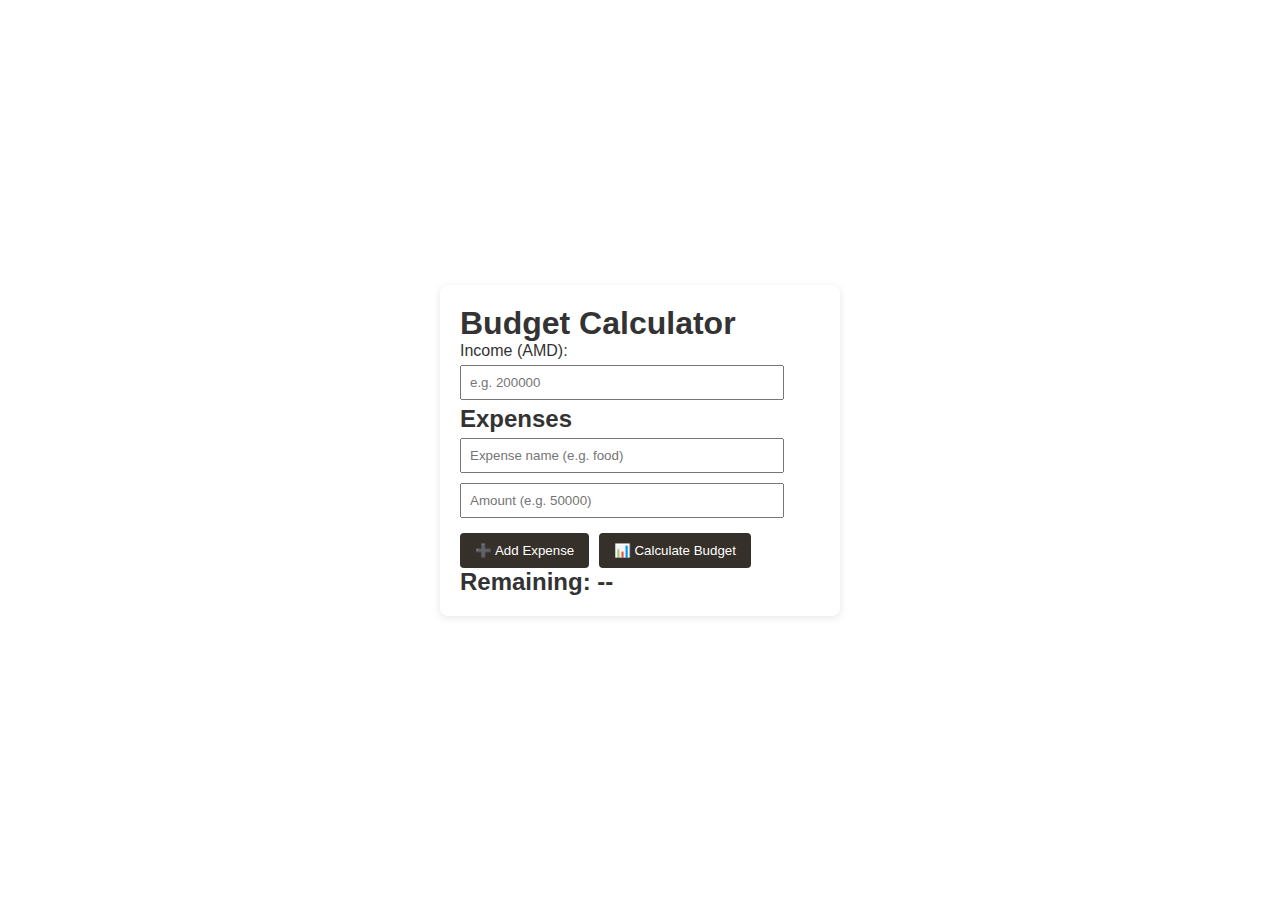
<file: Calculator 2/index.html>
<!DOCTYPE html>
<html lang="en">
<head>
  <meta charset="UTF-8">
  <title>Budget Calculator</title>
  <link rel="stylesheet" href="style.css">
</head>
<body>
  <div class="container">
    <h1>Budget Calculator</h1>

    <label>Income (AMD):</label>
    <input type="number" id="income" placeholder="e.g. 200000">

    <h2>Expenses</h2>
    <div id="expenses">
      <div class="expense-item">
        <input type="text" placeholder="Expense name (e.g. food)">
        <input type="number" placeholder="Amount (e.g. 50000)">
      </div>
    </div>

    <button onclick="addExpense()">➕ Add Expense</button>
    <button onclick="calculateBudget()">📊 Calculate Budget</button>

    <h2 id="result">Remaining: --</h2>
  </div>

  <script src="script.js"></script>
</body>
</html>
</file>
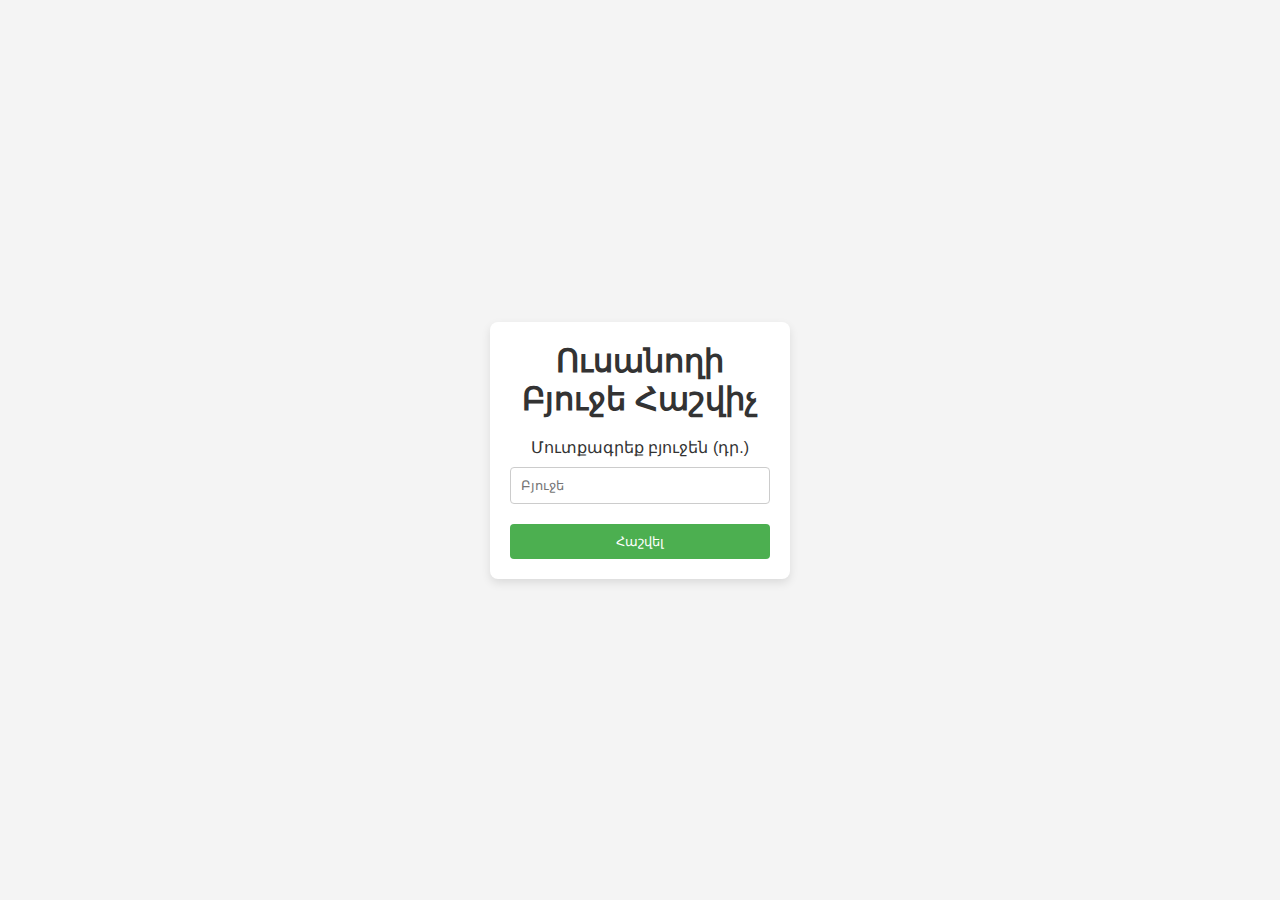
<file: Calculator/index.html>
<!DOCTYPE html>
<html lang="hy">
<head>
    <meta charset="UTF-8">
    <meta name="viewport" content="width=device-width, initial-scale=1.0">
    <title>Ուսանողի Բյուջե Հաշվիչ</title>
    <link rel="stylesheet" href="style.css">
</head>
<body>
    <div class="container">
        <h1>Ուսանողի Բյուջե Հաշվիչ</h1>
        
        <label for="budgetInput">Մուտքագրեք բյուջեն (դր.)</label>
        <input type="number" id="budgetInput" placeholder="Բյուջե" />
        
        <button onclick="calculateBudget()">Հաշվել</button>
        
        <div id="result" class="result">
            <h2>Բաշխված Բյուջե</h2>
            <ul>
                <li><strong>Խնայողություն:</strong> <span id="savings"></span></li>
                <li><strong>Կոմունալ ծախսեր:</strong> <span id="utilities"></span></li>
                <li><strong>Այլ ծախսեր:</strong> <span id="otherExpenses"></span></li>
                <li><strong>Ժամանց:</strong> <span id="entertainment"></span></li>
                <li><strong>Ուտելիք:</strong> <span id="food"></span></li>
                <li><strong>Բնակարանի վարձ:</strong> <span id="rent"></span></li>
            </ul>
        </div>
    </div>

    <script src="script.js"></script>
</body>
</html>
</file>
<file: Calculator 2/style.css>
* {
    margin: 0;
    padding: 0;
    box-sizing: border-box;
}

body {
    font-family: Arial, sans-serif;
    background-color: #fff;
    color: #333;
    display: flex;
    justify-content: center;
    align-items: center;
    height: 100vh;
}

.container {
  background-color: white;
  padding: 20px;
  border-radius: 8px;
  width: 400px;
  margin: auto;
  box-shadow: 0 2px 8px rgba(0, 0, 0, 0.1);
}

input {
  width: 90%;
  padding: 8px;
  margin: 5px 0;
  color: rgb(54, 48, 42); /* Input text color */
}

button {
  padding: 10px 15px;
  margin: 10px 5px 0 0;
  background-color: rgb(54, 48, 42); /* Button background */
  color: white;
  border: none;
  cursor: pointer;
  border-radius: 4px;
}

button:hover {
  background-color: rgb(34, 30, 26); /* Slightly darker on hover */
}
</file>
<file: Calculator/style.css>
* {
    margin: 0;
    padding: 0;
    box-sizing: border-box;
}

body {
    font-family: Arial, sans-serif;
    background-color: #f4f4f4;
    color: #333;
    display: flex;
    justify-content: center;
    align-items: center;
    height: 100vh;
}

.container {
    background-color: #fff;
    padding: 20px;
    border-radius: 8px;
    box-shadow: 0 4px 10px rgba(0, 0, 0, 0.1);
    width: 300px;
    text-align: center;
}

h1 {
    margin-bottom: 20px;
}

label {
    display: block;
    margin-bottom: 10px;
}

input {
    width: 100%;
    padding: 10px;
    margin-bottom: 20px;
    border: 1px solid #ccc;
    border-radius: 4px;
}

button {
    padding: 10px 20px;
    background-color: #4CAF50;
    color: white;
    border: none;
    border-radius: 4px;
    cursor: pointer;
    width: 100%;
}

button:hover {
    background-color: #45a049;
}

.result {
    margin-top: 30px;
    display: none;
}

.result ul {
    list-style-type: none;
}

.result li {
    margin-bottom: 10px;
}

.result span {
    font-weight: bold;
}
</file>
